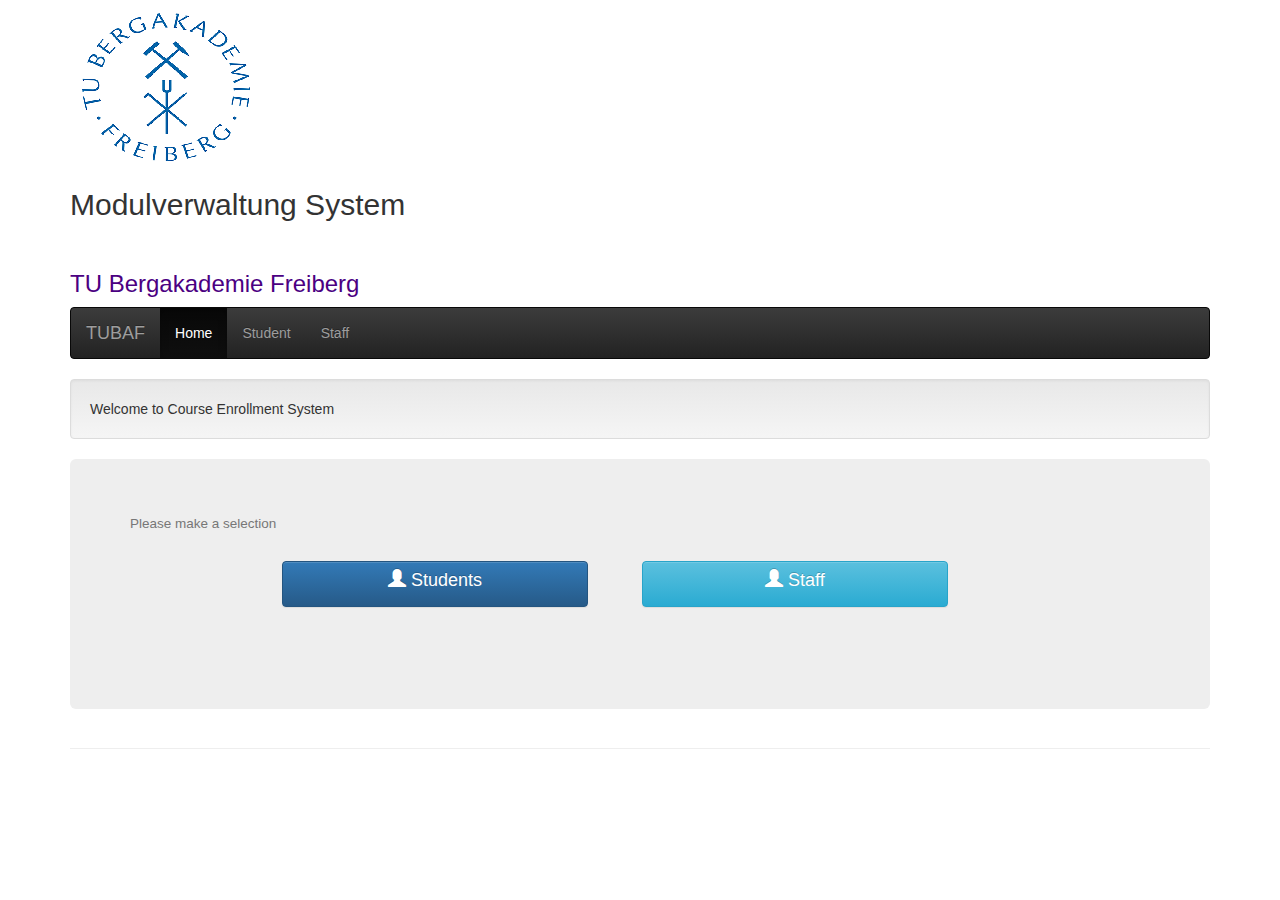
<file: index.html>
<html>
	<head>
	
			<!-- Bootstrap CSS -->
		<link rel="stylesheet" type="text/css" href="css/bootstrap.min.css">
		<link rel="stylesheet" type="text/css" href="css/bootstrap.css">

			<!-- Bootstrap theme -->
		<link rel="stylesheet" type="text/css" href="css/bootstrap-theme.min.css">
		<link rel="stylesheet" type="text/css" href="css/bootstrap-theme.css">

			<!-- Bootstrap JavaScript -->
		<script src="js/bootstrap.min.js"></script>

	<title> Anmelden  | Modulverwaltung </title> 
	
	</head>
	
	
	<body>
		
		
			<!--Header-->

<div class="container"  >
					
						<div class="page-header" style="  margin-top:-02px; margin-bottom:-10px; ">
						<div class="img-responsive "  ><img class="icon-bar" src="images/usa.jpg"</div>
						<h2>Modulverwaltung System </h2><br>
						<h3 style="color:Indigo ;">TU Bergakademie Freiberg </h3>
						
						</div>
					
		

<!--Header-end-->		
		
		
<!--Nav Bar-->

<nav class="navbar navbar-inverse">
  <div class="container-fluid">
    <div class="navbar-header">
      <a class="navbar-brand" href="http://www.tu-freiberg.de">TUBAF</a>
    </div>
    <div>
      <ul class="nav navbar-nav">
        <li class="active"><a href="index.html">Home</a></li>
        <li><a href="login.html">Student</a></li>
        <li><a href="A_login.html">Staff</a></li> 
		
       
      </ul>
    </div>
  </div>
</nav>		
		
<!--Nav Bar End-->		
		
		
		<div class="well">
		Welcome to Course Enrollment System
		</div>
		
				<div class="jumbotron" align="center" style="height:250px;">
		
	<h4 style="text-align:left;"><small>Please make a selection</small></h4><br>
		
			<a type="Button" href="login.html"  class="btn btn-primary" 
			style="margin-right:50px; 
			width:30%;
			height:30%;
			text-align:center;
			font-size:18px;"><span class="glyphicon glyphicon-user"></span> Students</a>
			
			<a type="Button" href="A_login.html"  class="btn btn-info" 
			style="margin-right:50px; 
			width:30%;
			height:30%;
			text-align:center;
			font-size:18px;"><span class="glyphicon glyphicon-user"></span> Staff</a>
			
				</div>
			
	
	</body>
	

</html>
</file>
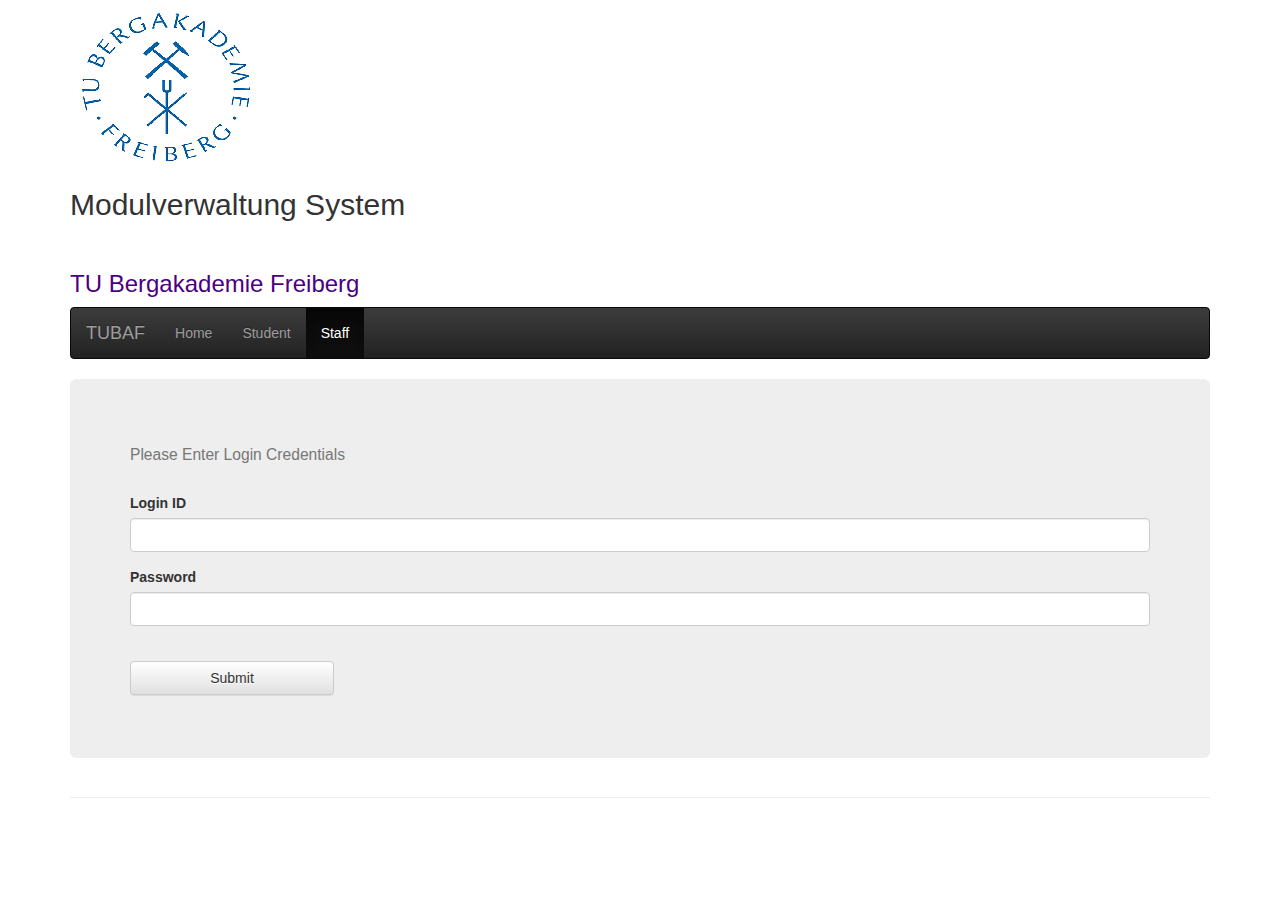
<file: A_login.html>
<html>
	<head>
	
			<!-- Bootstrap CSS -->
		<link rel="stylesheet" type="text/css" href="css/bootstrap.min.css">
		<link rel="stylesheet" type="text/css" href="css/bootstrap.css">

			<!-- Bootstrap theme -->
		<link rel="stylesheet" type="text/css" href="css/bootstrap-theme.min.css">
		<link rel="stylesheet" type="text/css" href="css/bootstrap-theme.css">

			<!-- Bootstrap JavaScript -->
		<script src="js/bootstrap.min.js"></script>

	<title> Admin Anmelden  | Modulverwaltung </title> 
	
	</head>

<body>

			<!--Header-->

<div class="container"  >
					
						<div class="page-header" style="  margin-top:-02px; margin-bottom:-10px; ">
						<div class="img-responsive "  ><img class="icon-bar" src="images/usa.jpg"</div>
						<h2>Modulverwaltung System</h2><br>
						<h3 style="color:Indigo ;">TU Bergakademie Freiberg</h3>
						
						</div>
					
		

<!--Header-end-->		
		
		
<!--Nav Bar-->

<nav class="navbar navbar-inverse">
  <div class="container-fluid">
    <div class="navbar-header">
      <a class="navbar-brand" href="http://www.tu-freiberg.de">TUBAF</a>
    </div>
    <div>
      <ul class="nav navbar-nav">
        <li><a href="index.html">Home</a></li>
        <li><a href="login.html">Student</a></li>
        <li  class="active"><a href="A_login.html">Staff</a></li> 
       
      </ul>
    </div>
  </div>
</nav>		
		
<!--Nav Bar End-->				
		
		
		
	
		


<div class="jumbotron">
<h3><small>Please Enter Login Credentials</small></h3><br>


<!-- Form -->
		<form role="form" action="A_login.php" method="POST" >
		
		<div class="form-group">
			<label for="name">Login ID &nbsp </label>
			 <input class="form-control input-md" type="text" name="id" id="id" required/>
		</div>
		
		<div class="form-group">
			<label for="pwd"> Password </label>
			<input class="form-control input-md" type="password" name="pwd" id="pwd" required/><br>
		</div>
				
		<div class="form-group">
			<input  class="btn btn-default" type="submit" name="submit" value="Submit" style="width:20%;" />
		</div>
		
		</form>
		
		</div>	
		</div>
		
	</body>
</file>
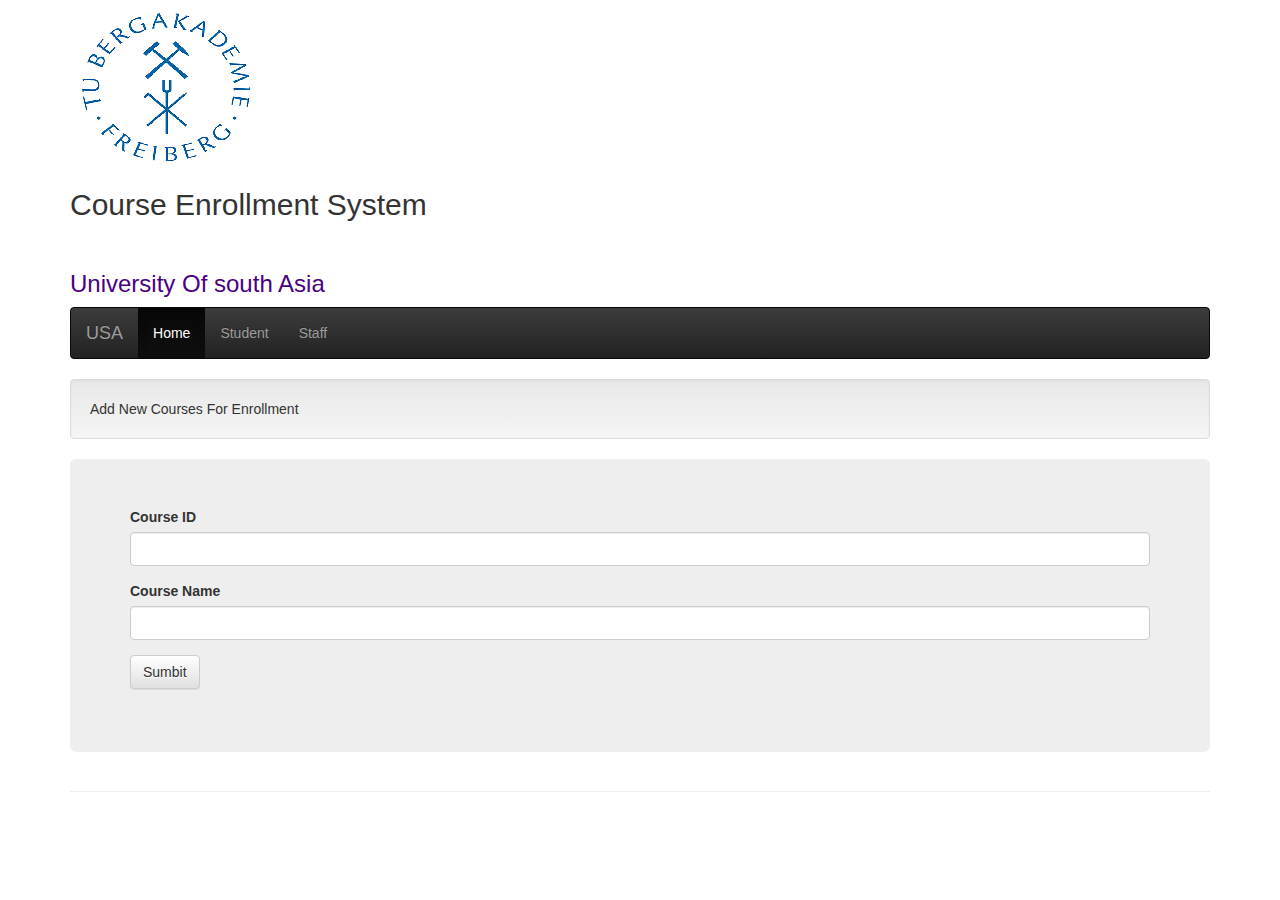
<file: addcourse.html>
<html>
	<head>
	
			<!-- Bootstrap CSS -->
		<link rel="stylesheet" type="text/css" href="css/bootstrap.min.css">
		<link rel="stylesheet" type="text/css" href="css/bootstrap.css">

			<!-- Bootstrap theme -->
		<link rel="stylesheet" type="text/css" href="css/bootstrap-theme.min.css">
		<link rel="stylesheet" type="text/css" href="css/bootstrap-theme.css">

			<!-- Bootstrap JavaScript -->
		<script src="js/bootstrap.min.js"></script>

	<title> Add Course | Course Enrolment System </title> 
	
	</head>

<body>

			<!--Header-->

<div class="container"  >
					
						<div class="page-header" style="  margin-top:-02px; margin-bottom:-10px; ">
						<div class="img-responsive "  ><img class="icon-bar" src="images/usa.jpg"</div>
						<h2>Course Enrollment System </h2><br>
						<h3 style="color:Indigo ;">University Of south Asia </h3>
						
						</div>
					
		

<!--Header-end-->		
		
		
<!--Nav Bar-->

<nav class="navbar navbar-inverse">
  <div class="container-fluid">
    <div class="navbar-header">
      <a class="navbar-brand" href="http://www.usa.edu.pk">USA</a>
    </div>
    <div>
      <ul class="nav navbar-nav">
        <li class="active"><a href="index.html">Home</a></li>
        <li><a href="login.html">Student</a></li>
        <li><a href="A_login.html">Staff</a></li> 
       
      </ul>
    </div>
  </div>
</nav>		
		
<!--Nav Bar End-->				
		
		
		
		<div class="well">
		Add New Courses For Enrollment
		</div>
		
		
					<div class="jumbotron" >
								
						<form="form" method="post" action="">
							
							
							<div class="form-group">
								<label for="Courseid"> Course ID</label>
								<input class="form-control input-md" type="text" name = "Course_id">
							</div>
							
							
							<div class="form-group">
								<label for="CourseName"> Course Name </label>
								<input class="form-control input-md" type="text" name = "Course_name">
							</div>
							
							
							
							<div class="form-group">
								<input type="submit" class="btn btn-default" value="Sumbit">
							</div>
					
					
		
		</div>
		
		</body>
		
		</html>
</file>
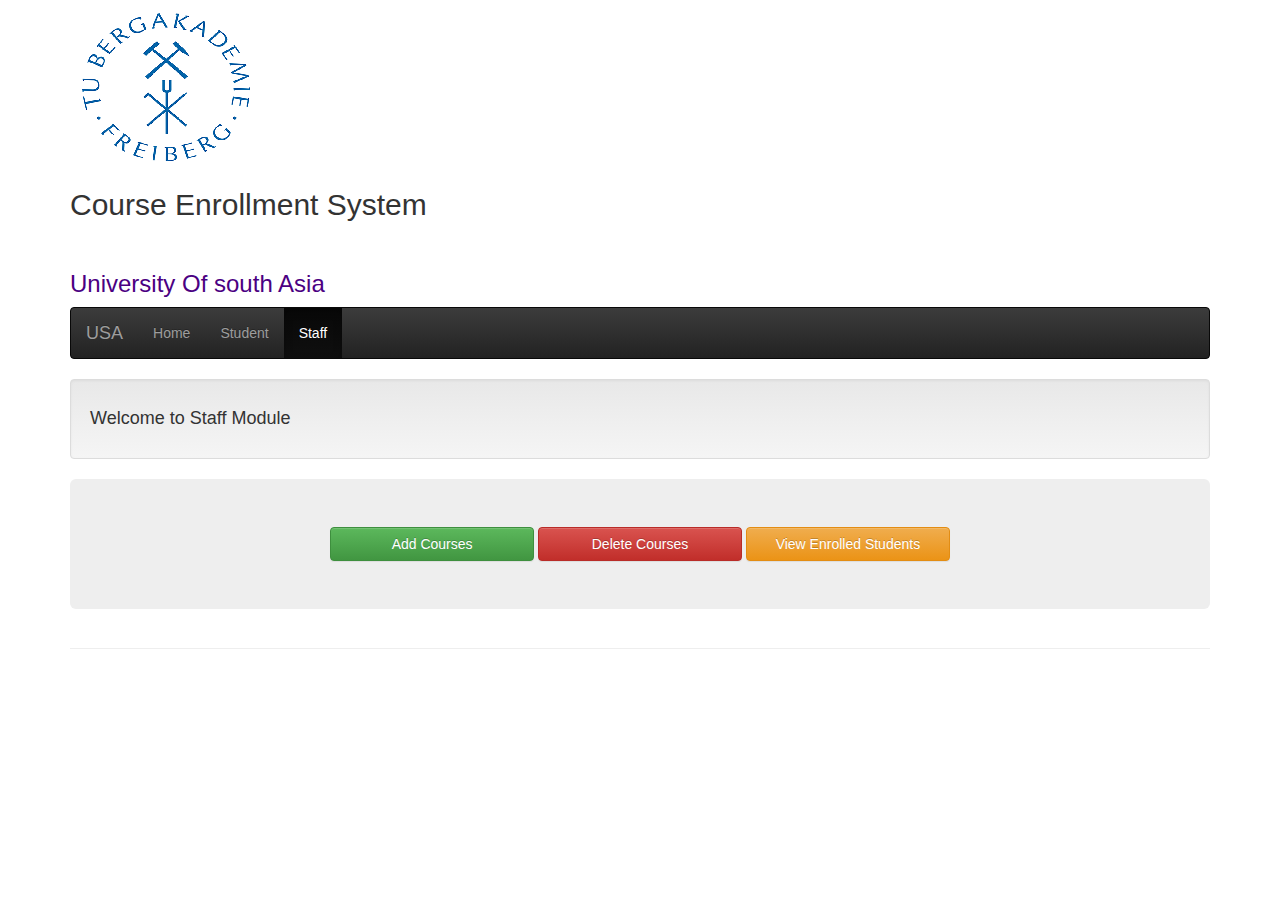
<file: Admin_Module.html>
<html>
	<head>
	
			<!-- Bootstrap CSS -->
		<link rel="stylesheet" type="text/css" href="css/bootstrap.min.css">
		<link rel="stylesheet" type="text/css" href="css/bootstrap.css">

			<!-- Bootstrap theme -->
		<link rel="stylesheet" type="text/css" href="css/bootstrap-theme.min.css">
		<link rel="stylesheet" type="text/css" href="css/bootstrap-theme.css">

			<!-- Bootstrap JavaScript -->
		<script src="js/bootstrap.min.js"></script>

	<title> Staff Module | Course Enrolment System </title> 
	
	</head>

<body>

			<!--Header-->

<div class="container"  >
					
						<div class="page-header" style="  margin-top:-02px; margin-bottom:-10px; ">
						<div class="img-responsive "  ><img class="icon-bar" src="images/usa.jpg"</div>
						<h2>Course Enrollment System </h2><br>
						<h3 style="color:Indigo ;">University Of south Asia </h3>
						
						</div>
					
		

<!--Header-end-->		
		
		
<!--Nav Bar-->

<nav class="navbar navbar-inverse">
  <div class="container-fluid">
    <div class="navbar-header">
      <a class="navbar-brand" href="http://www.usa.edu.pk">USA</a>
    </div>
    <div>
      <ul class="nav navbar-nav">
        <li><a href="index.html">Home</a></li>
        <li><a href="login.html">Student</a></li>
        <li class="active" ><a href="A_login.html">Staff</a></li> 
       
      </ul>
    </div>
  </div>
</nav>		
		
<!--Nav Bar End-->				
		
		
		
		<div class="well">
		<h4> Welcome to Staff Module</h4>
		</div>
		
	
	<div class="jumbotron" align="center" >
			
		
			<a  style="width:20%" href="Addcourse.php" class="btn btn-success" role="button">Add Courses</a>
			<a  style="width:20%" href="DeleteCourse.php" class="btn btn-danger" role="button">Delete Courses</a>
			<a 	style="width:20%" href="#" class="btn btn-warning" role="button">View Enrolled Students</a>
		<!--<a href="#" class="btn btn-info" role="button">Change Section</a>-->
			
	</div>
	
	
	
	
	
	
	
	
	
	
	
	
	
	
		</div>
		
	</body>
</file>
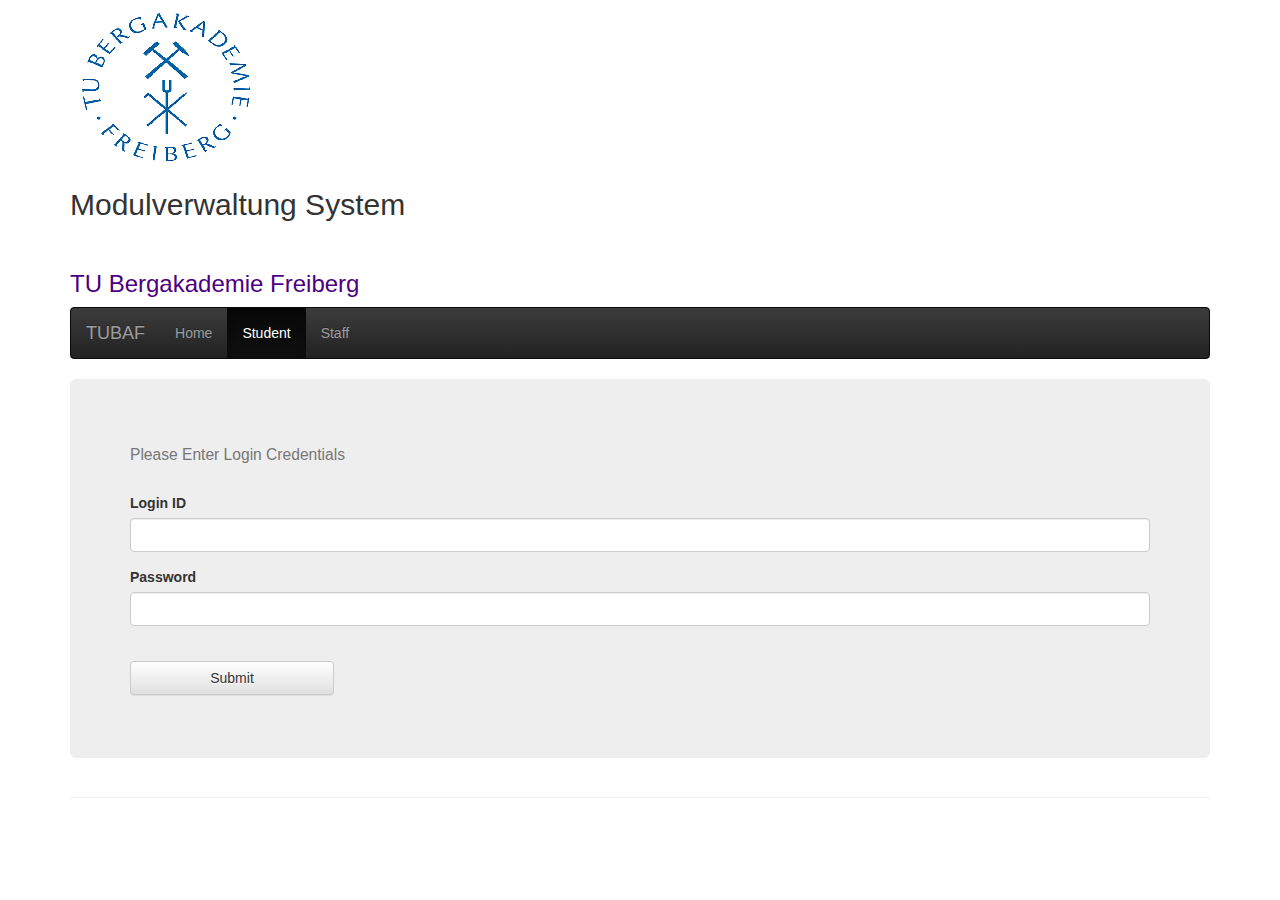
<file: login.html>
<html>
	<head>
	
			<!-- Bootstrap CSS -->
		<link rel="stylesheet" type="text/css" href="css/bootstrap.min.css">
		<link rel="stylesheet" type="text/css" href="css/bootstrap.css">

			<!-- Bootstrap theme -->
		<link rel="stylesheet" type="text/css" href="css/bootstrap-theme.min.css">
		<link rel="stylesheet" type="text/css" href="css/bootstrap-theme.css">

			<!-- Bootstrap JavaScript -->
		<script src="js/bootstrap.min.js"></script>

	<title> Studenten Anmelden  | Modulverwaltung</title> 
	
	</head>

<body>

			<!--Header-->

<div class="container"  >

						<div class="page-header" style="  margin-top:-02px; margin-bottom:-10px; ">
						<div class="img-responsive "  ><img class="icon-bar" src="images/usa.jpg"</div>
						<h2>Modulverwaltung System </h2><br>
						<h3 style="color:Indigo ;">TU Bergakademie Freiberg  </h3>
						
						
					
						</div>

<!--Header-end-->		



<!--Nav Bar-->

<nav class="navbar navbar-inverse">
  <div class="container-fluid">
    <div class="navbar-header">
      <a class="navbar-brand" href="http://www.tu-frebierg.de">TUBAF</a>
    </div>
    <div>
      <ul class="nav navbar-nav">
        <li><a href="index.html">Home</a></li>
        <li class="active"> <a href="login.html">Student</a></li>
        <li><a href="A_login.html">Staff</a></li> 
       
      </ul>
    </div>
  </div>
</nav>		
		
<!--Nav Bar End-->				
		
	
		


<div class="jumbotron">
<h3><small>Please Enter Login Credentials</small></h3><br>


<!-- Form -->
		<form role="form" action="S_login.php" method="POST" >
		
		<div class="form-group">
			<label for="name">Login ID &nbsp </label>
			 <input class="form-control input-md" type="text" name="id" id="id"required />
		</div>
		
		<div class="form-group">
			<label for="pwd"> Password </label>
			<input class="form-control input-md" type="password" name="pwd" id="pwd"required /><br>
		</div>
				
		<div class="form-group">
			<input  class="btn btn-default" type="submit" name="submit" value="Submit" style="width:20%" />
		</div>
		
		</form>
		
		</div>	
		</div>
		
	</body>
</file>
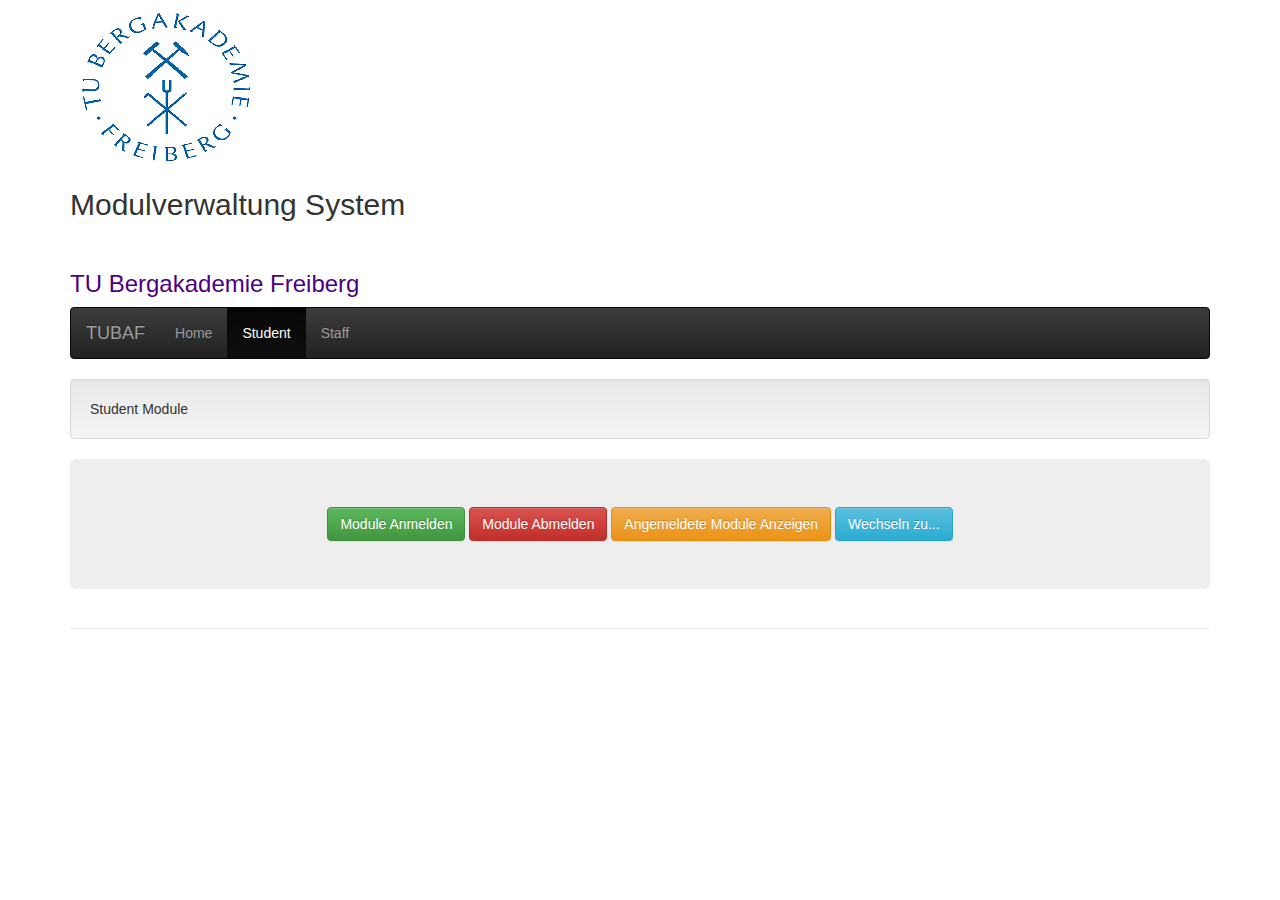
<file: Student_Module.html>
<html>
	<head>
	
			<!-- Bootstrap CSS -->
		<link rel="stylesheet" type="text/css" href="css/bootstrap.min.css">
		<link rel="stylesheet" type="text/css" href="css/bootstrap.css">

			<!-- Bootstrap theme -->
		<link rel="stylesheet" type="text/css" href="css/bootstrap-theme.min.css">
		<link rel="stylesheet" type="text/css" href="css/bootstrap-theme.css">

			<!-- Bootstrap JavaScript -->
		<script src="js/bootstrap.min.js"></script>

	<title> Studenten Module | Modulverwaltung </title> 
	
	</head>

<body>

			<!--Header-->

<div class="container"  >
					
						<div class="page-header" style="  margin-top:-02px; margin-bottom:-10px; ">
						<div class="img-responsive "  ><img class="icon-bar" src="images/usa.jpg"</div>
						<h2>Modulverwaltung System </h2><br>
						<h3 style="color:Indigo ;">TU Bergakademie Freiberg </h3>
						
						</div>
					
		

<!--Header-end-->		
		
		
<!--Nav Bar-->

<nav class="navbar navbar-inverse">
  <div class="container-fluid">
    <div class="navbar-header">
      <a class="navbar-brand" href="http://www.tu-freiberg.de">TUBAF</a>
    </div>
    <div>
      <ul class="nav navbar-nav">
        <li ><a href="index.html">Home</a></li>
        <li class="active"><a href="login.html">Student</a></li>
        <li><a href="A_login.html">Staff</a></li> 
       
      </ul>
    </div>
  </div>
</nav>		
		
<!--Nav Bar End-->				
		
		
		
		<div class="well">
		Student Module
		</div>
		
	<div class="jumbotron" align="center" >
			
			
			<a href="EnrollCourse.php" class="btn btn-success" role="button">Module Anmelden</a>
			<a href="Redirect.html" class="btn btn-danger" role="button">Module Abmelden</a>
			<a href="ShowCourse.php" class="btn btn-warning" role="button">Angemeldete Module Anzeigen</a>
			<a href="Redirect.html" class="btn btn-info" role="button">Wechseln zu...</a>
	
	</div>
	
	
	
	
	
	
	
	
	
		</div>
		
	</body>
</file>
